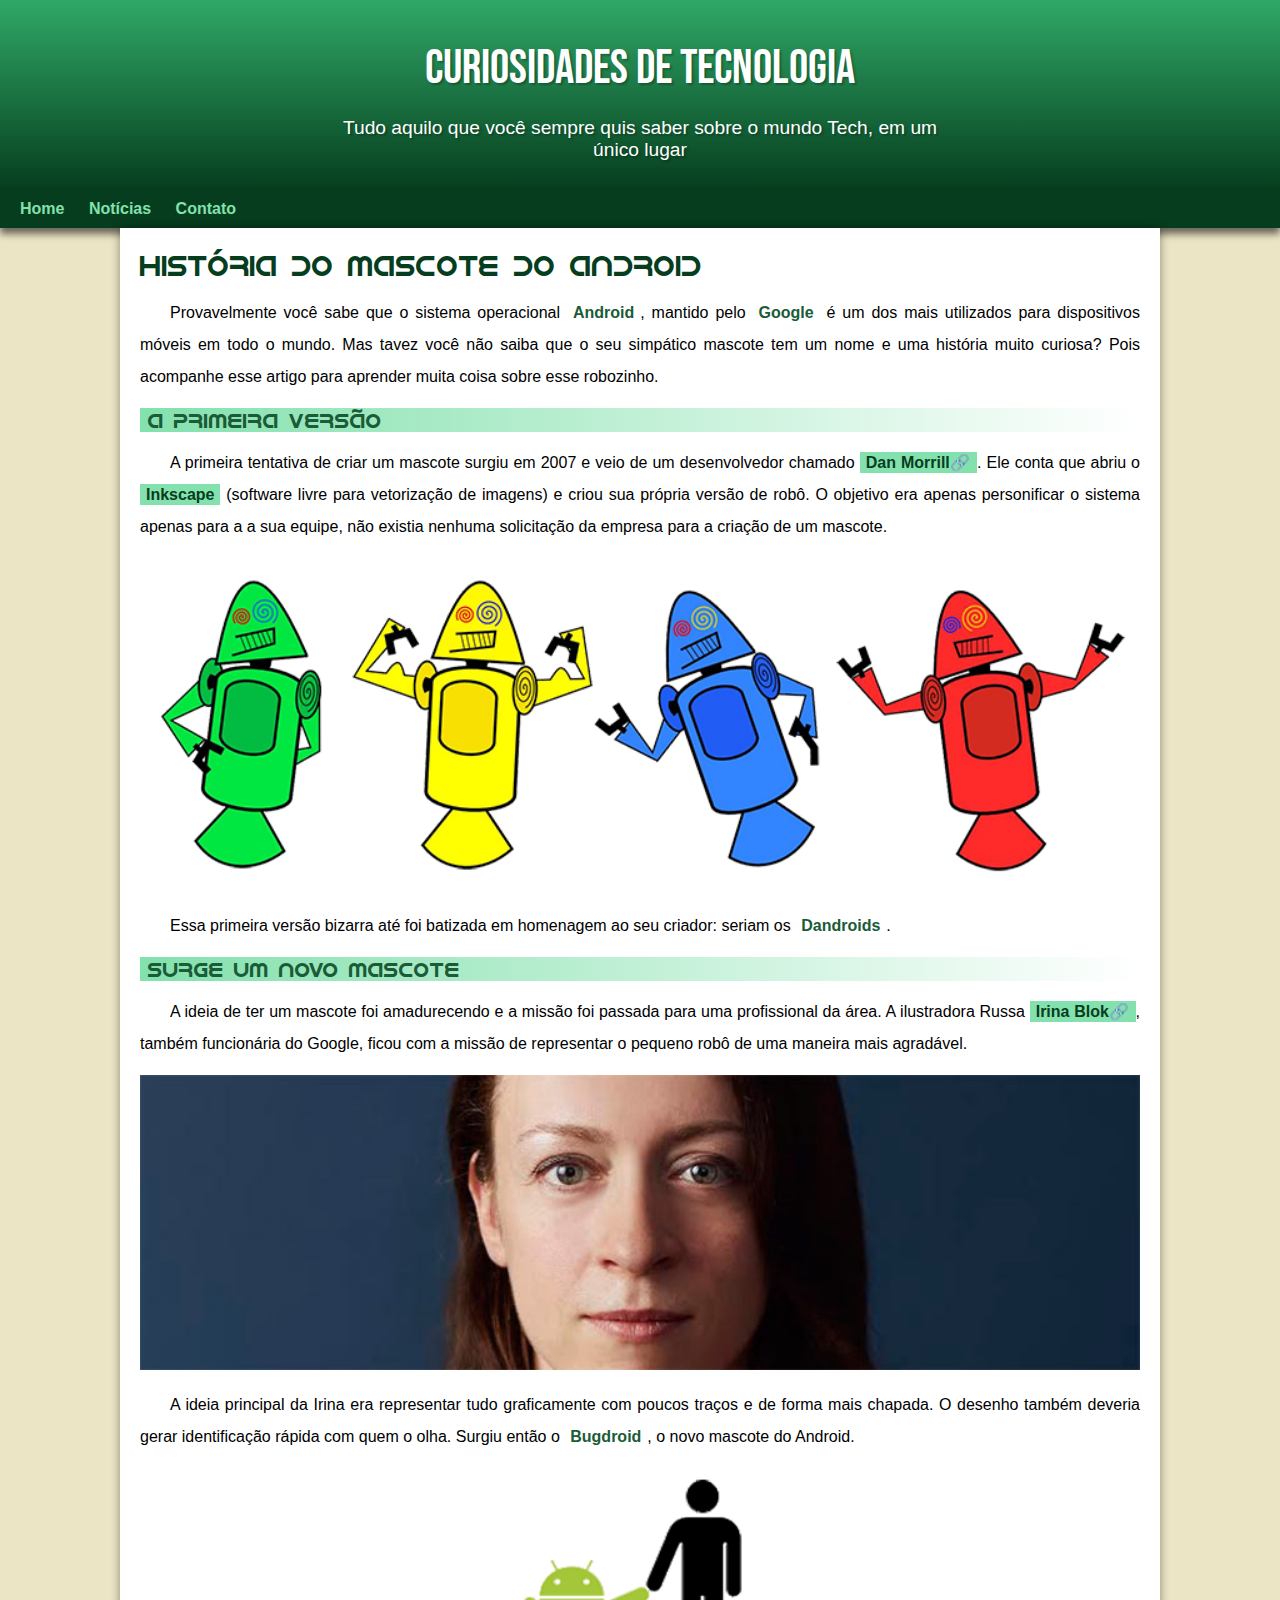
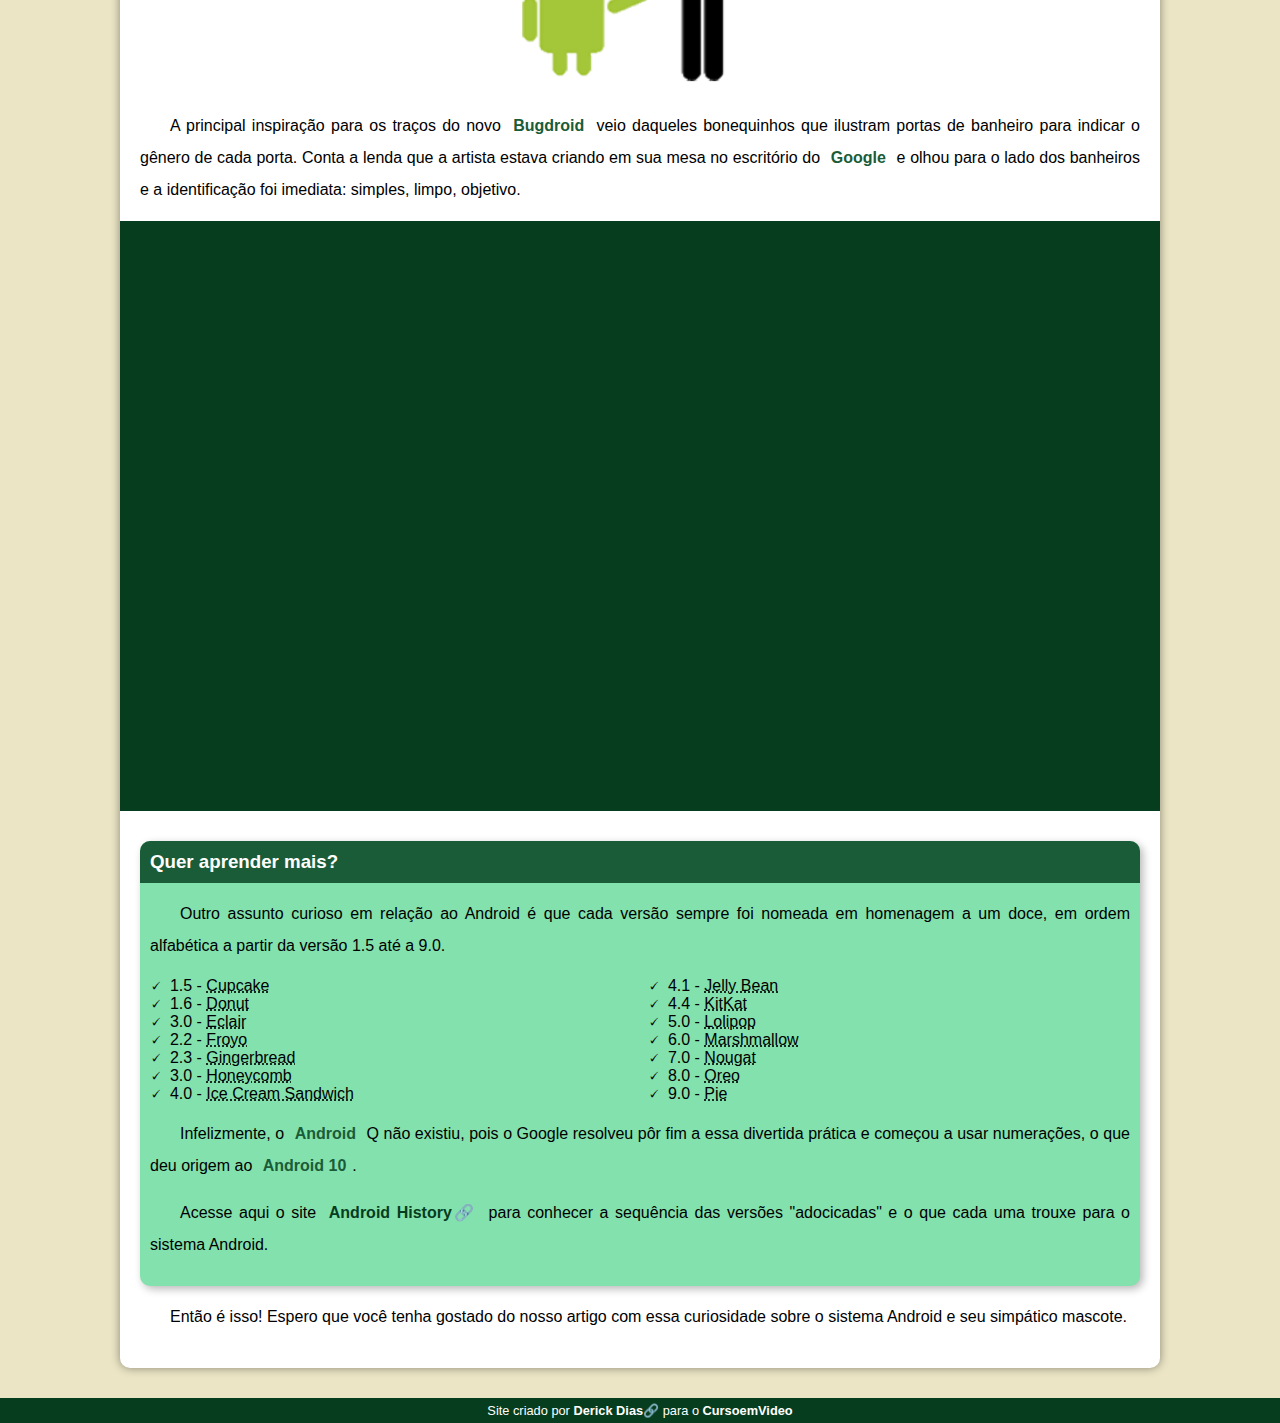
<file: index.html>
<!DOCTYPE html>
<html lang="pt-br">
<head>
    <meta charset="UTF-8">
    <meta name="viewport" content="width=device-width, initial-scale=1.0">
    <title>Como surgiu o mascote do Android?</title>
    <link rel="shortcut icon" href="imagens/favicon.ico" type="image/x-icon">
    <link rel="stylesheet" href="estilo/style.css">
</head>
<body>
    <header>
        <h1>Curiosidades de Tecnologia</h1>
        <p>Tudo aquilo que você sempre quis saber sobre o mundo Tech, em um único lugar</p>
    </header>
    <nav>
        <a href="#">Home</a>
        <a href="#">Notícias</a>
        <a href="#">Contato</a>
    </nav>
    <main>
        <article>
            <h1>
                História do Mascote do Android
            </h1>

            <p>
                Provavelmente você sabe que o sistema operacional <strong>Android</strong>, mantido pelo <strong>Google</strong> é um dos mais utilizados para dispositivos móveis em todo o mundo. Mas tavez você não saiba que o seu simpático mascote tem um nome e uma história muito curiosa? Pois acompanhe esse artigo para aprender muita coisa sobre esse robozinho.
            </p>

            <h2>
                A primeira versão
            </h2>
            <p>
    
                A primeira tentativa de criar um mascote surgiu em 2007 e veio de um desenvolvedor chamado <a href="https://androidcommunity.com/dan-morrill-shows-us-the-android-mascot-that-almost-was-20130103/" target="_blank" class="externo">Dan Morrill</a>. Ele conta que abriu o <a href="https://inkscape.org/pt-br/">Inkscape</a> (software livre para vetorização de imagens) e criou sua própria versão de robô. O objetivo era apenas personificar o sistema apenas para a a sua equipe, não existia nenhuma solicitação da empresa para a criação de um mascote.
            </p>

            <picture>
                <source media="(max-width: 600px)" srcset="imagens/dan-droids-pq.png">
                <img src="imagens/dan-droids.png" alt="Primeiro mascote do Android">
            </picture>

            <p>
                Essa primeira versão bizarra até foi batizada em homenagem ao seu criador: seriam os <strong>Dandroids</strong>.
            </p>

            <h2>
                Surge um novo mascote
            </h2>

            <p>
                A ideia de ter um mascote foi amadurecendo e a missão foi passada para uma profissional da área. A ilustradora Russa <a href="https://www.irinablok.com/android" target="_blank" class="externo">Irina Blok</a>, também funcionária do Google, ficou com a missão de representar o pequeno robô de uma maneira mais agradável.
            </p>

            <picture>
                <source media="(max-width: 600px)" srcset="imagens/irina-blok-pq.jpg">
                <img src="imagens/irina-blok.jpg" alt="Irina Blok, criadora do Bugdroid">
            </picture>

            <p>
                A ideia principal da Irina era representar tudo graficamente com poucos traços e de forma mais chapada. O desenho também deveria gerar identificação rápida com quem o olha. Surgiu então o <strong>Bugdroid</strong>, o novo mascote do Android.

            </p>

            <img src="imagens/bugdroid.png" class="pequena" alt="Bugdroid">

            <p>
                A principal inspiração para os traços do novo <strong>Bugdroid</strong> veio daqueles bonequinhos que ilustram portas de banheiro para indicar o gênero de cada porta. Conta a lenda que a artista estava criando em sua mesa no escritório do <strong>Google</strong> e olhou para o lado dos banheiros e a identificação foi imediata: simples, limpo, objetivo.
            </p>

            <div class="video">
                <iframe width="560" height="315" src="https://www.youtube.com/embed/l2UDgpLz20M?si=TkHEYkqLyRhlxRMv" title="YouTube video player" frameborder="0" allow="accelerometer; autoplay; clipboard-write; encrypted-media; gyroscope; picture-in-picture; web-share" allowfullscreen></iframe>
            </div>

            <aside>
                <h3>
                    Quer aprender mais?
                </h3>
                <p>
                    Outro assunto curioso em relação ao Android é que cada versão sempre foi nomeada em homenagem a um doce, em ordem alfabética a partir da versão 1.5 até a 9.0.
                </p>
                <ul>
                    <li>
                        1.5 - <abbr title="Bolo de Copo">Cupcake</abbr>
                    </li>
                    <li>
                        1.6 - <abbr title="Rosquinha">Donut</abbr>
                    </li>
                    <li>
                        3.0 - <abbr title="Bomba">Eclair</abbr>
                    </li>

                    <li>
                        2.2 - <abbr title="Iogurte Congelado">Froyo</abbr>
                    </li>
                    <li>
                        2.3 - <abbr title="Biscoito de Gengibre">Gingerbread</abbr>
                    </li>
                    <li>
                        3.0 - <abbr title="Favo de Mel">Honeycomb</abbr>
                    </li>
                    <li>
                        4.0 - <abbr title="Sanduíche de Sorvete">Ice Cream Sandwich</abbr>
                    </li>
                    <li>
                        4.1 - <abbr title="Jujuba">Jelly Bean</abbr>
                    </li>
                    <li>
                        4.4 - <abbr title="KitKat">KitKat</abbr>
                    </li>
                    <li>
                        5.0 - <abbr title="Pirulito">Lolipop</abbr>
                    </li>
                    <li>
                        6.0 - <abbr title="Marshmellow">Marshmallow</abbr>
                    </li>
                    <li>
                        7.0 - <abbr title="Torrone">Nougat</abbr>
                    </li>
                    <li>
                        8.0 - <abbr title="Oreo">Oreo</abbr> 
                    </li>
                    <li>
                        9.0 - <abbr title="Torta">Pie</abbr> 
                    </li>
                </ul>
                    <p>
                        Infelizmente, o <strong>Android</strong> Q não existiu, pois o Google resolveu pôr fim a essa divertida prática e começou a usar numerações, o que deu origem ao <strong>Android 10</strong>.
                    </p>
                        <p>
                            Acesse aqui o site <a href="https://www.android.com/intl/pt-BR_br/history/" target="_blank" class="externo">Android History</a> para conhecer a sequência das versões "adocicadas" e o que cada uma trouxe para o sistema Android.
                        </p>
                   
            </aside>
          

            
                <p>Então é isso! Espero que você tenha gostado do nosso artigo com essa curiosidade sobre o sistema Android e seu simpático mascote.</p>
            
        </article>
    </main>
    <footer>
        <p>Site criado por <a href="https://github.com/DerickDiasDev" target="_blank" class="externo">Derick Dias</a> para o <a href="https://www.youtube.com/@CursoemVideo" target="_blank">CursoemVideo</a></p>
    </footer>
</body>
</html>
</file>
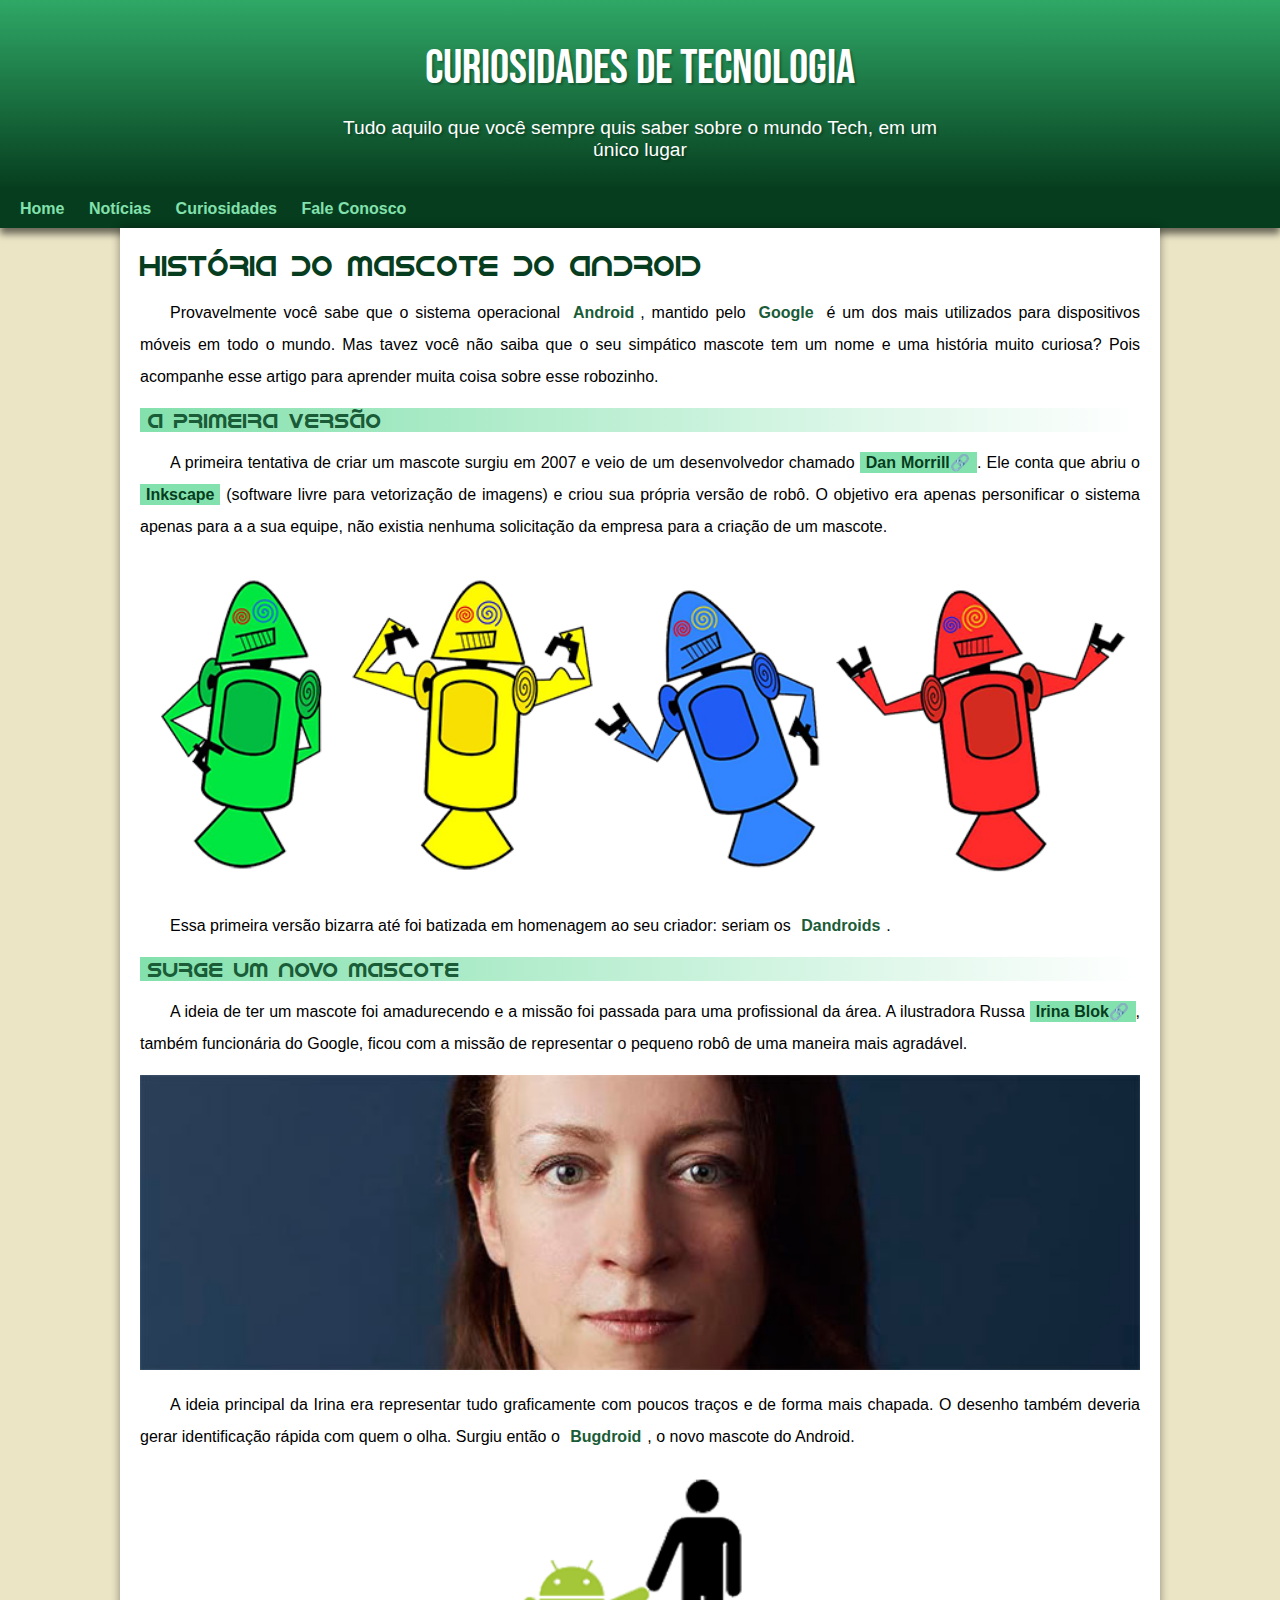
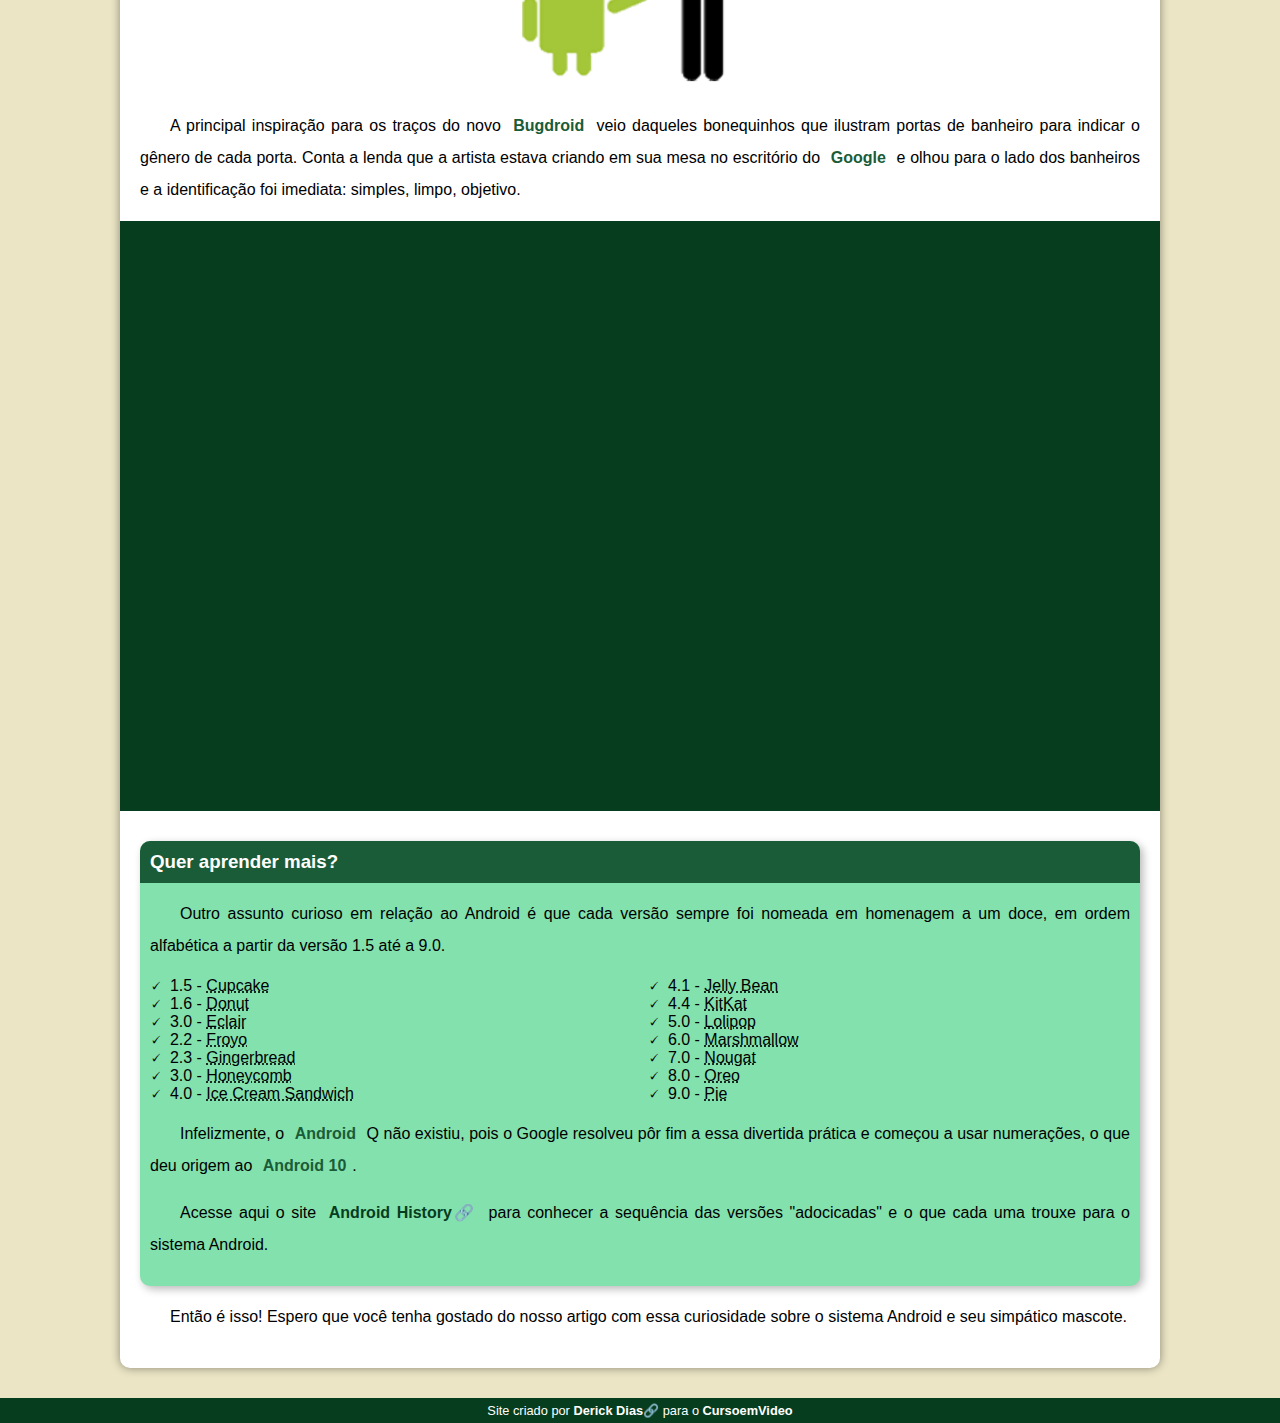
<file: android.html>
<!DOCTYPE html>
<html lang="pt-br">
<head>
    <meta charset="UTF-8">
    <meta name="viewport" content="width=device-width, initial-scale=1.0">
    <title>Como surgiu o mascote do Android?</title>
    <link rel="shortcut icon" href="imagens/favicon.ico" type="image/x-icon">
    <link rel="stylesheet" href="estilo/style.css">
</head>
<body>
    <header>
        <h1>Curiosidades de Tecnologia</h1>
        <p>Tudo aquilo que você sempre quis saber sobre o mundo Tech, em um único lugar</p>
    </header>
    <nav>
        <a href="#">Home</a>
        <a href="#">Notícias</a>
        <a href="#">Curiosidades</a>
        <a href="#">Fale Conosco</a>
    </nav>
    <main>
        <article>
            <h1>
                História do Mascote do Android
            </h1>

            <p>
                Provavelmente você sabe que o sistema operacional <strong>Android</strong>, mantido pelo <strong>Google</strong> é um dos mais utilizados para dispositivos móveis em todo o mundo. Mas tavez você não saiba que o seu simpático mascote tem um nome e uma história muito curiosa? Pois acompanhe esse artigo para aprender muita coisa sobre esse robozinho.
            </p>

            <h2>
                A primeira versão
            </h2>
            <p>
    
                A primeira tentativa de criar um mascote surgiu em 2007 e veio de um desenvolvedor chamado <a href="https://androidcommunity.com/dan-morrill-shows-us-the-android-mascot-that-almost-was-20130103/" target="_blank" class="externo">Dan Morrill</a>. Ele conta que abriu o <a href="https://inkscape.org/pt-br/">Inkscape</a> (software livre para vetorização de imagens) e criou sua própria versão de robô. O objetivo era apenas personificar o sistema apenas para a a sua equipe, não existia nenhuma solicitação da empresa para a criação de um mascote.
            </p>

            <picture>
                <source media="(max-width: 600px)" srcset="imagens/dan-droids-pq.png">
                <img src="imagens/dan-droids.png" alt="Primeiro mascote do Android">
            </picture>

            <p>
                Essa primeira versão bizarra até foi batizada em homenagem ao seu criador: seriam os <strong>Dandroids</strong>.
            </p>

            <h2>
                Surge um novo mascote
            </h2>

            <p>
                A ideia de ter um mascote foi amadurecendo e a missão foi passada para uma profissional da área. A ilustradora Russa <a href="https://www.irinablok.com/android" target="_blank" class="externo">Irina Blok</a>, também funcionária do Google, ficou com a missão de representar o pequeno robô de uma maneira mais agradável.
            </p>

            <picture>
                <source media="(max-width: 600px)" srcset="imagens/irina-blok-pq.jpg">
                <img src="imagens/irina-blok.jpg" alt="Irina Blok, criadora do Bugdroid">
            </picture>

            <p>
                A ideia principal da Irina era representar tudo graficamente com poucos traços e de forma mais chapada. O desenho também deveria gerar identificação rápida com quem o olha. Surgiu então o <strong>Bugdroid</strong>, o novo mascote do Android.

            </p>

            <img src="imagens/bugdroid.png" class="pequena" alt="Bugdroid">

            <p>
                A principal inspiração para os traços do novo <strong>Bugdroid</strong> veio daqueles bonequinhos que ilustram portas de banheiro para indicar o gênero de cada porta. Conta a lenda que a artista estava criando em sua mesa no escritório do <strong>Google</strong> e olhou para o lado dos banheiros e a identificação foi imediata: simples, limpo, objetivo.
            </p>

            <div class="video">
                <iframe width="560" height="315" src="https://www.youtube.com/embed/l2UDgpLz20M?si=TkHEYkqLyRhlxRMv" title="YouTube video player" frameborder="0" allow="accelerometer; autoplay; clipboard-write; encrypted-media; gyroscope; picture-in-picture; web-share" allowfullscreen></iframe>
            </div>

            <aside>
                <h3>
                    Quer aprender mais?
                </h3>
                <p>
                    Outro assunto curioso em relação ao Android é que cada versão sempre foi nomeada em homenagem a um doce, em ordem alfabética a partir da versão 1.5 até a 9.0.
                </p>
                <ul>
                    <li>
                        1.5 - <abbr title="Bolo de Copo">Cupcake</abbr>
                    </li>
                    <li>
                        1.6 - <abbr title="Rosquinha">Donut</abbr>
                    </li>
                    <li>
                        3.0 - <abbr title="Bomba">Eclair</abbr>
                    </li>

                    <li>
                        2.2 - <abbr title="Iogurte Congelado">Froyo</abbr>
                    </li>
                    <li>
                        2.3 - <abbr title="Biscoito de Gengibre">Gingerbread</abbr>
                    </li>
                    <li>
                        3.0 - <abbr title="Favo de Mel">Honeycomb</abbr>
                    </li>
                    <li>
                        4.0 - <abbr title="Sanduíche de Sorvete">Ice Cream Sandwich</abbr>
                    </li>
                    <li>
                        4.1 - <abbr title="Jujuba">Jelly Bean</abbr>
                    </li>
                    <li>
                        4.4 - <abbr title="KitKat">KitKat</abbr>
                    </li>
                    <li>
                        5.0 - <abbr title="Pirulito">Lolipop</abbr>
                    </li>
                    <li>
                        6.0 - <abbr title="Marshmellow">Marshmallow</abbr>
                    </li>
                    <li>
                        7.0 - <abbr title="Torrone">Nougat</abbr>
                    </li>
                    <li>
                        8.0 - <abbr title="Oreo">Oreo</abbr> 
                    </li>
                    <li>
                        9.0 - <abbr title="Torta">Pie</abbr> 
                    </li>
                </ul>
                    <p>
                        Infelizmente, o <strong>Android</strong> Q não existiu, pois o Google resolveu pôr fim a essa divertida prática e começou a usar numerações, o que deu origem ao <strong>Android 10</strong>.
                    </p>
                        <p>
                            Acesse aqui o site <a href="https://www.android.com/intl/pt-BR_br/history/" target="_blank" class="externo">Android History</a> para conhecer a sequência das versões "adocicadas" e o que cada uma trouxe para o sistema Android.
                        </p>
                   
            </aside>
          

            
                <p>Então é isso! Espero que você tenha gostado do nosso artigo com essa curiosidade sobre o sistema Android e seu simpático mascote.</p>
            
        </article>
    </main>
    <footer>
        <p>Site criado por <a href="https://github.com/DerickDiasDev" target="_blank" class="externo">Derick Dias</a> para o <a href="https://www.youtube.com/@CursoemVideo" target="_blank">CursoemVideo</a></p>
    </footer>
</body>
</html>
</file>
<file: estilo/style.css>
@charset "UTF-8";

@import url('https://fonts.googleapis.com/css2?family=Bebas+Neue&display=swap');

@font-face {
    font-family: 'Android';
    src: url('../fontes/idroid.otf')format('opentype');
    font-weight: normal;
}

:root {
    --cor0: #ebe5c5;
    --cor1: #83e1ad;
    --cor2: #3ddc84;
    --cor3: #2fa866;
    --cor4: #1a5c37;
    --cor5: #063d1e;

    --fonte-padrao: Arial, Verdana, Helvetica, sans-serif;
    --fonte-destaque: 'Bebas Neue', sans-serif;
    --fonte-android: 'Android', cursive; 
}

* {
    margin: 0px;
    padding: 0px;
}

body {
    background-color: var(--cor0);
    font-family: var(--fonte-padrao);
}

a.externo::after {
    content: '\1F517';
}

header {
    background-color: var(--cor4);
    min-height: 150px;
    text-align: center;
    padding-top: 40px;
    background-image: linear-gradient(to bottom, var(--cor3), var(--cor5));
}

header > h1 {
    color: white;
    font-family: var(--fonte-destaque);
    font-size: 3em;
    font-weight: normal;
    margin-bottom: 20px;
    text-shadow: 2px 2px 2px hsla(0, 0%, 0%, 0.26);
}

header > p {
    font-family: var(--fonte-padrao);
    font-size: 1.2em;
    color: white;
    max-width: 600px;
    margin: auto;
    padding-bottom: 20px;
    padding-right: 10px;
    padding-left: 10px;
    text-shadow: 2px 2px 2px hsla(0, 0%, 0%, 0.26);
    
}

nav {
    background-color: var(--cor5);
    padding: 10px;
    box-shadow: 0px 6px 7px rgba(0, 0, 0, 0.548);
}

nav > a {
    color: var(--cor1);
    padding: 10px;
    border-radius: 5px;
    text-decoration: none;
    font-weight: bold;
    transition-duration: 0.3s;
}

nav > a:hover {
    background-color: var(--cor3);
    color: var(--cor5);
}

main {
    min-width: 300px;
    max-width: 1000px;
    margin: auto;
    margin-bottom: 30px;
    padding: 20px;
    background-color: white;
    box-shadow: 0px 0px 10px rgba(0, 0, 0, 0.425);
    border-bottom-left-radius: 10px;
    border-bottom-right-radius: 10px;

}

main h1 {
    color: var(--cor5);
    font-family: var(--fonte-android);
    font-weight: normal;
    font-size: 1.8em;
}

main h2 {
    font-family: var(--fonte-android);
    color: var(--cor4);
    font-size: 1.3em;
    font-weight: normal;
    background-image: linear-gradient(to right, var(--cor1), transparent);
    text-indent: 8px;
}

main p {
    margin: 15px 0px;
    text-align: justify;
    text-indent: 30px;
    font-size: 1em;
    line-height: 2em;
}

main strong {
    color: var(--cor4);
    font-weight: bold;
    padding: 2px 6px;
}

main a {
    text-decoration: none;
    font-weight: bold;
    color: var(--cor5);
    background-color: var(--cor1);
    padding: 2px 6px;
}

main a:hover {
    text-decoration: underline;
    color: var(--cor4);
}

main img {
    width: 100%;
}

main img.pequena {
    max-width: 350px;
    display: block;
    margin: auto;
}

div.video {
    background-color: var(--cor5);
    margin: 0px -20px 30px -20px;
    padding: 20px;
    padding-bottom: 57%;
    position: relative;
}

div.video > iframe {
    position: absolute;
    top: 5%;
    left: 5%;
    width: 90%;
    height:  90%;
}

aside {
    background-color: var(--cor1);
    padding: 10px;
    border-radius: 10px;
    box-shadow: 3px 3px 8px rgba(0, 0, 0, 0.281);
}

aside > h3 {
    background-color: var(--cor4);
    color: white;
    padding: 10px;
    margin: -10px -10px 0px -10px;
    border-radius: 10px 10px 0px 0px;
    
}

aside > ul {
    list-style-type: '\1F5F8\00A0'; /* Não é compativel com todos os navegadores */
    list-style-position: inside; /* Coloca dentro do background */
    columns: 2;    /* Numero de colunas */                 
}

footer {
    background-color: var(--cor5);
    color: white;
    text-align: center;
    font-size: 0.8em;
    padding: 5px;
}

footer > p > a {
    color: white;
    font-weight: bolder;
    text-decoration: none;
}

footer a:hover {
    text-decoration: underline;
    color: var(--cor1);
}
</file>
